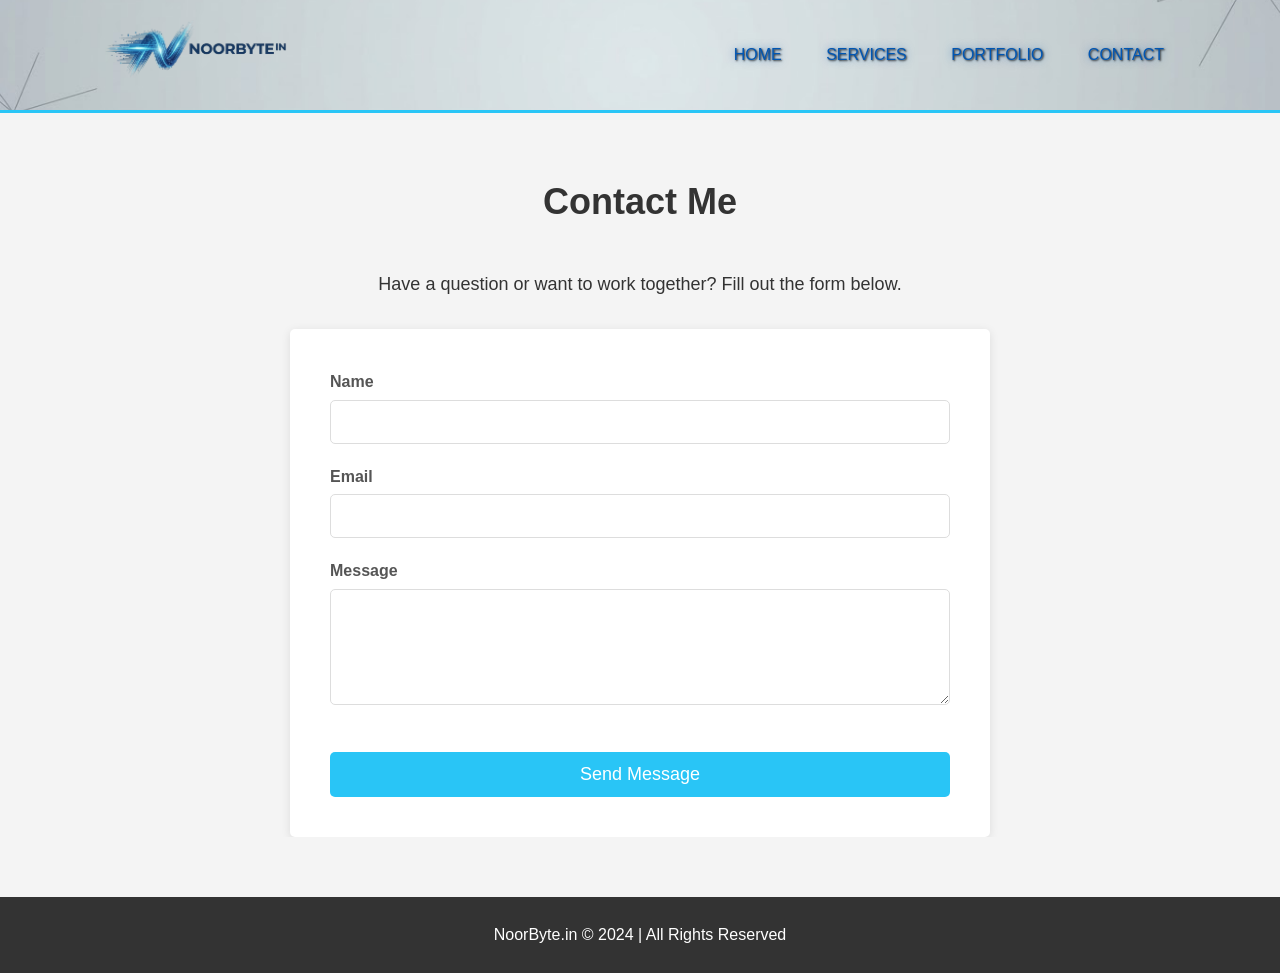
<file: contact.html>
<!DOCTYPE html>
<html lang="en">
<head>
    <meta charset="UTF-8">
    <meta name="viewport" content="width=device-width, initial-scale=1.0">
    <title>Contact Me - NoorByte</title>
    <!-- Favicon -->
    <link rel="icon" type="image/x-icon" href="assets/favicon/favicon.ico">
    <!-- Main Stylesheet -->
    <link rel="stylesheet" href="assets/css/style.css">
    <!-- Font Awesome for icons -->
    <link rel="stylesheet" href="https://cdnjs.cloudflare.com/ajax/libs/font-awesome/5.15.4/css/all.min.css">
</head>
<body>
    <header>
        <div class="container">
            <div id="branding">
                <!-- Assuming your main page is index.html and logo is here -->
                <a href="index.html"><img src="assets/logo/logo.png" alt="NoorByte Logo"></a>
            </div>
            <nav>
                <ul>
                    <!-- Assuming these are your nav links -->
                    <li><a href="index.html">Home</a></li>
                    <li><a href="index.html#services">Services</a></li>
                    <li><a href="index.html#portfolio">Portfolio</a></li>
                    <li><a href="contact.html">Contact</a></li>
                </ul>
            </nav>
        </div>
    </header>

    <section id="contact-page">
        <div class="container">
            <h1 class="section-title">Contact Me</h1>
            <p>Have a question or want to work together? Fill out the form below.</p>
            <!-- 
                To make this form work, you can use a free service like Formspree.
                1. Go to https://formspree.io/
                2. Create a new form and get your unique URL.
                3. Replace 'https://formspree.io/f/your_form_id' with your URL.
            -->
            <form id="contact-form" action="https://formspree.io/f/your_form_id" method="POST">
                <div class="form-group">
                    <label for="name">Name</label>
                    <input type="text" id="name" name="name" required>
                </div>
                <div class="form-group">
                    <label for="email">Email</label>
                    <input type="email" id="email" name="email" required>
                </div>
                <div class="form-group">
                    <label for="message">Message</label>
                    <textarea id="message" name="message" rows="5" required></textarea>
                </div>
                <button type="submit" class="button">Send Message</button>
            </form>
        </div>
    </section>

    <footer>
        <p>NoorByte.in &copy; 2024 | All Rights Reserved</p>
    </footer>

    <!-- Main JavaScript File -->
    <script src="assets/js/main.js"></script>
</body>
</html>
</file>
<file: assets/css/style.css>
/* Basic Reset */
* {
    margin: 0;
    padding: 0;
    box-sizing: border-box;
    scroll-behavior: smooth;
}

/* Define a modern color palette based on the logo */
:root {
    --primary-color: #29c5f6; /* Vibrant Blue from logo */
    --secondary-color: #cb5eee; /* Vibrant Purple from logo */
    --dark-bg: #1a1a1a;
    --gradient: linear-gradient(90deg, var(--primary-color), var(--secondary-color));
}

body {
    font-family: 'Segoe UI', Tahoma, Geneva, Verdana, sans-serif;
    line-height: 1.6;
    background-color: #f4f4f4;
    color: #333;
}

.container {
    width: 85%;
    max-width: 1200px;
    margin: auto;
    overflow: hidden;
}

/* Header */
header {
    background: url('../logo/header-background.png') no-repeat center center/cover;
    color: #fff;
    padding: 1rem 0;
    position: sticky;
    top: 0;
    z-index: 100;
    border-bottom: 3px solid var(--primary-color);
}

header a {
    color: #0056b3; /* Dark, strong blue */
    text-decoration: none;
    text-transform: uppercase;
    font-size: 16px;
    /* A subtle glow for a "glossy" feel, plus a drop shadow for readability */
    text-shadow: 1px 1px 2px rgba(0,0,0,0.8), 0 0 8px rgba(0, 86, 179, 0.6);
}

header .container {
    display: flex;
    justify-content: space-between; /* Puts space between logo and nav */
    align-items: center;
}

header #branding img {
    height: 70px; /* Adjusted for better proportion */
}

header nav ul {
    list-style: none;
}

header nav ul li {
    display: inline;
    padding: 0 20px;
}

header nav a:hover {
    color: var(--primary-color);
    font-weight: bold;
}

/* Hero Section */
#hero {
    min-height: 400px;
    background: linear-gradient(rgba(0, 0, 0, 0.5), rgba(0, 0, 0, 0.5)), url('https://images.unsplash.com/photo-1559028006-44d5a2b7190d?q=80&w=1974&auto=format&fit=crop') no-repeat center center/cover;
    text-align: center;
    color: #fff;
    display: flex;
    flex-direction: column;
    justify-content: center;
    align-items: center;
    padding: 0 20px;
}

#hero h1 {
    font-size: 55px;
    margin-bottom: 10px;
    text-shadow: 2px 2px 4px #000;
}

#hero p {
    font-size: 20px;
    text-shadow: 1px 1px 2px #000;
}

.button {
    display: inline-block;
    background: var(--primary-color);
    color: #fff;
    padding: 12px 24px;
    text-decoration: none;
    border-radius: 5px;
    margin-top: 20px;
    font-size: 18px;
    transition: filter 0.3s, transform 0.3s;
    border: none; /* Remove default border */
}

.button:hover {
    filter: brightness(1.15);
    transform: translateY(-2px);
}

/* Sections */
section {
    padding: 60px 0;
}

.section-title {
    text-align: center;
    font-size: 36px;
    margin-bottom: 40px;
    color: #333;
}

/* Services */
#services .services-grid {
    display: grid;
    grid-template-columns: repeat(auto-fit, minmax(280px, 1fr));
    gap: 25px;
}

#services .service-box {
    background: #fff;
    padding: 30px;
    border-radius: 5px;
    text-align: center;
    box-shadow: 0 2px 10px rgba(0,0,0,0.1);
    /* Initial state for animation */
    opacity: 0;
    transform: translateY(30px);
    transition: opacity 0.6s ease-out, transform 0.6s ease-out, box-shadow 0.3s;
}

#services .service-box:hover {
    transform: translateY(-5px);
    box-shadow: 0 5px 15px rgba(0,0,0,0.2);
}

/* State when the element becomes visible on scroll */
#services .service-box.visible {
    opacity: 1;
    transform: translateY(0);
}

#services .service-box i {
    font-size: 48px;
    /* Apply the gradient to the icons */
    background: var(--gradient);
    -webkit-background-clip: text;
    background-clip: text;
    -webkit-text-fill-color: transparent;
    margin-bottom: 15px;
}

/* Portfolio */
#portfolio {
    background: #fff;
}
#portfolio .portfolio-grid {
    display: grid;
    grid-template-columns: repeat(auto-fit, minmax(300px, 1fr));
    gap: 20px;
}
#portfolio .portfolio-item img {
    width: 100%;
    border-radius: 5px;
    box-shadow: 0 2px 5px rgba(0,0,0,0.2);
    transition: transform 0.3s;
}
#portfolio .portfolio-item img:hover {
    transform: scale(1.05);
}

/* Contact */
#contact p {
    text-align: center;
    font-size: 18px;
    margin-bottom: 20px;
}

/* Contact Page Form */
#contact-page {
    background: #f4f4f4;
}

#contact-page p {
    text-align: center;
    font-size: 18px;
    margin-bottom: 30px;
}

#contact-form {
    max-width: 700px;
    margin: 0 auto;
    background: #fff;
    padding: 40px;
    border-radius: 5px;
    box-shadow: 0 2px 10px rgba(0,0,0,0.1);
}

.form-group {
    margin-bottom: 20px;
}

.form-group label {
    display: block;
    margin-bottom: 5px;
    color: #555;
    font-weight: bold;
}

.form-group input,
.form-group textarea {
    width: 100%;
    padding: 12px;
    border: 1px solid #ddd;
    border-radius: 5px;
    font-family: inherit;
    font-size: 16px;
    transition: border-color 0.3s, box-shadow 0.3s;
}

.form-group input:focus,
.form-group textarea:focus {
    outline: none;
    border-color: var(--primary-color);
    box-shadow: 0 0 5px rgba(41, 197, 246, 0.5);
}

#contact-form .button {
    width: 100%;
    cursor: pointer;
}

/* Footer */
footer {
    text-align: center;
    padding: 25px;
    background: #333;
    color: #fff;
}

/* --- Responsive Design --- */
@media(max-width: 768px) {
    /* --- Header --- */
    header .container {
        flex-direction: column; /* Stack logo and nav */
        gap: 15px; /* Space between logo and nav */
    }

    header nav ul li {
        padding: 0 10px; /* Reduce space between nav items */
    }

    /* --- Typography --- */
    #hero h1 {
        font-size: 40px;
    }

    .section-title {
        font-size: 32px;
    }

    /* --- Layout --- */
    .container {
        width: 90%; /* More screen real-estate on smaller devices */
    }

    section {
        padding: 40px 0; /* Reduce vertical space */
    }
}

@media(max-width: 480px) {
    /* On very small screens, stack the nav items */
    header nav ul li {
        display: block;
        padding: 5px 0;
        text-align: center;
    }
}
</file>
